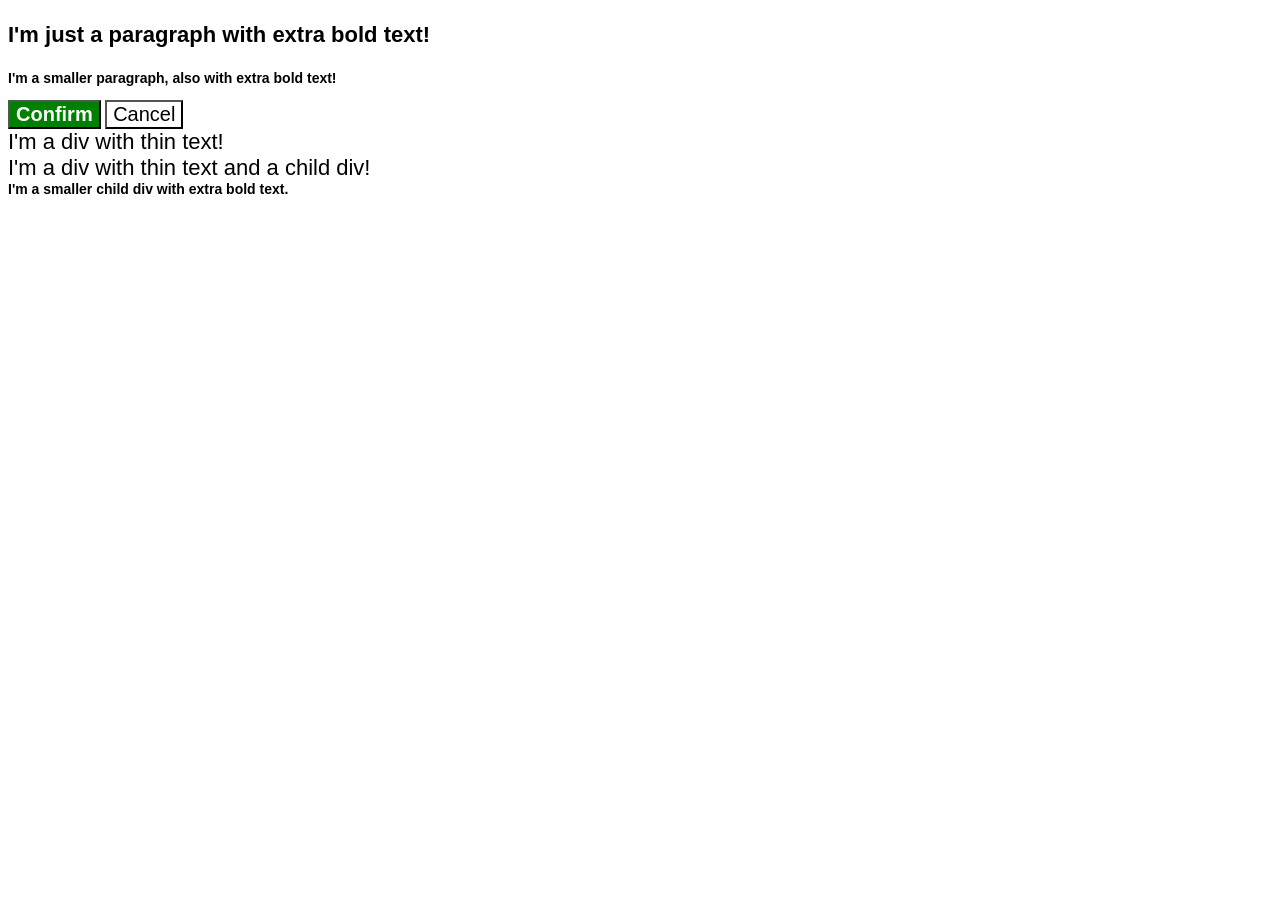
<file: foundations/cascade/01-cascade-fix/index.html>
<!DOCTYPE html>
<html lang="en">
  <head>
    <meta charset="UTF-8">
    <meta http-equiv="X-UA-Compatible" content="IE=edge">
    <meta name="viewport" content="width=device-width, initial-scale=1.0">
    <title>Fix the Cascade</title>
    <link rel="stylesheet" href="style.css">
  </head>

  <!------------------------------------->

  <body>

    <p class="para">I'm just a paragraph with extra bold text!</p>
    <p class="para small-para">I'm a smaller paragraph, also with extra bold text!</p>



    <button id="confirm-button" class="button confirm">Confirm</button>
    <button id="cancel-button" class="button cancel">Cancel</button>



    <div class="text">I'm a div with thin text!</div>
    <div class="text">I'm a div with thin text and a child div!



    <div class="text child">I'm a smaller child div with extra bold text.</div>

    </div>
  </body>

  <!--
</html>
</file>
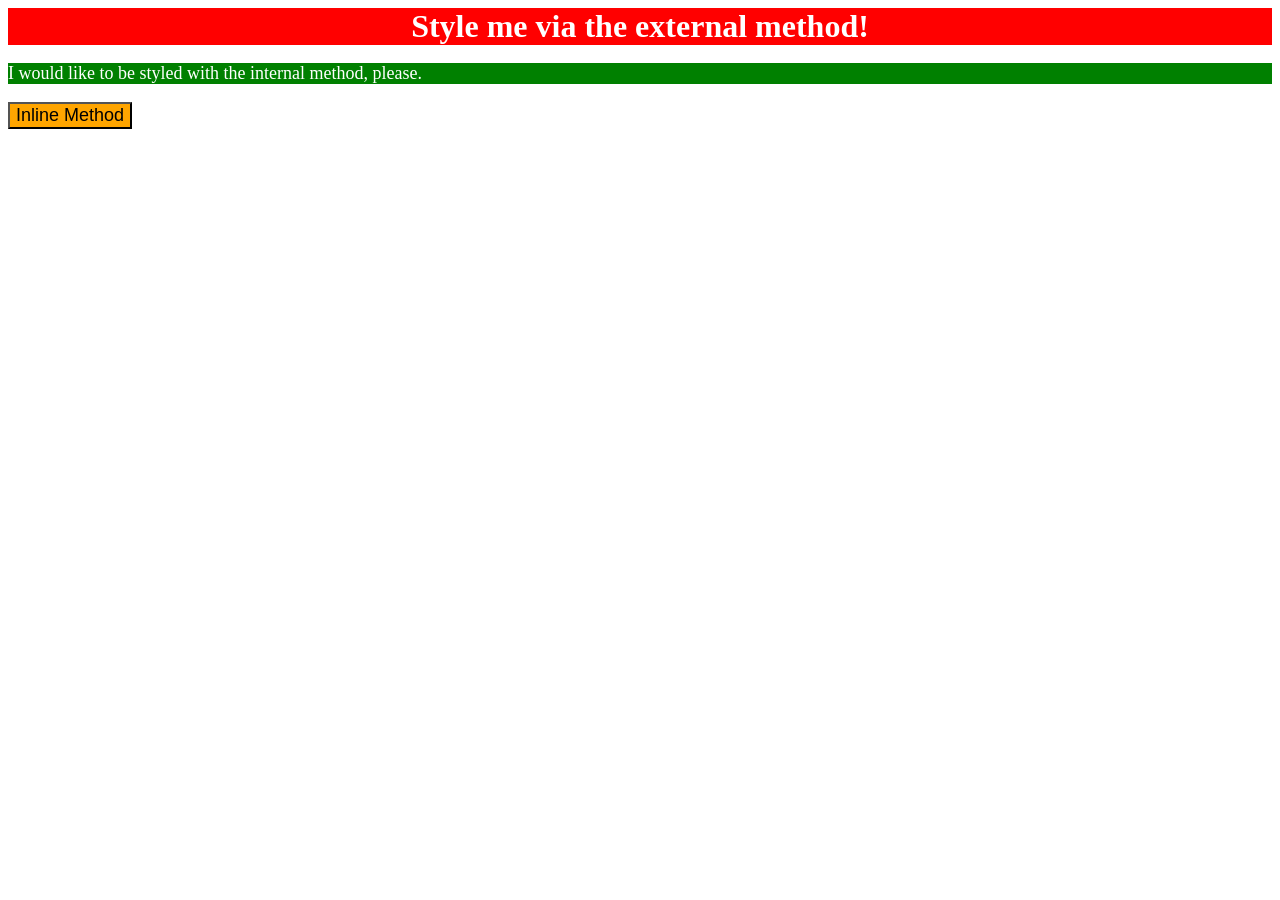
<file: foundations/intro-to-css/01-css-methods/index.html>
<!DOCTYPE html>
<html lang="en">

  <head>
    <meta charset="UTF-8">
    <meta http-equiv="X-UA-Compatible" content="IE=edge">
    <meta name="viewport" content="width=device-width, initial-scale=1.0">
    <link rel="stylesheet" href="styles.css">
    <title>Methods for Adding CSS</title>

    <!--style="background-color: green; color: white; font-size: 18px-->

    <style>
      p {
        background-color: green;
        color: white;
        font-size: 18px;
      }
    </style>
    

  </head>

  <body>

    <div>Style me via the external method!</div>
    <p>I would like to be styled with the internal method, please.</p>
    <button style="background-color: orange; font-size: 18px;">Inline Method</button>

  </body>
</html>
</file>
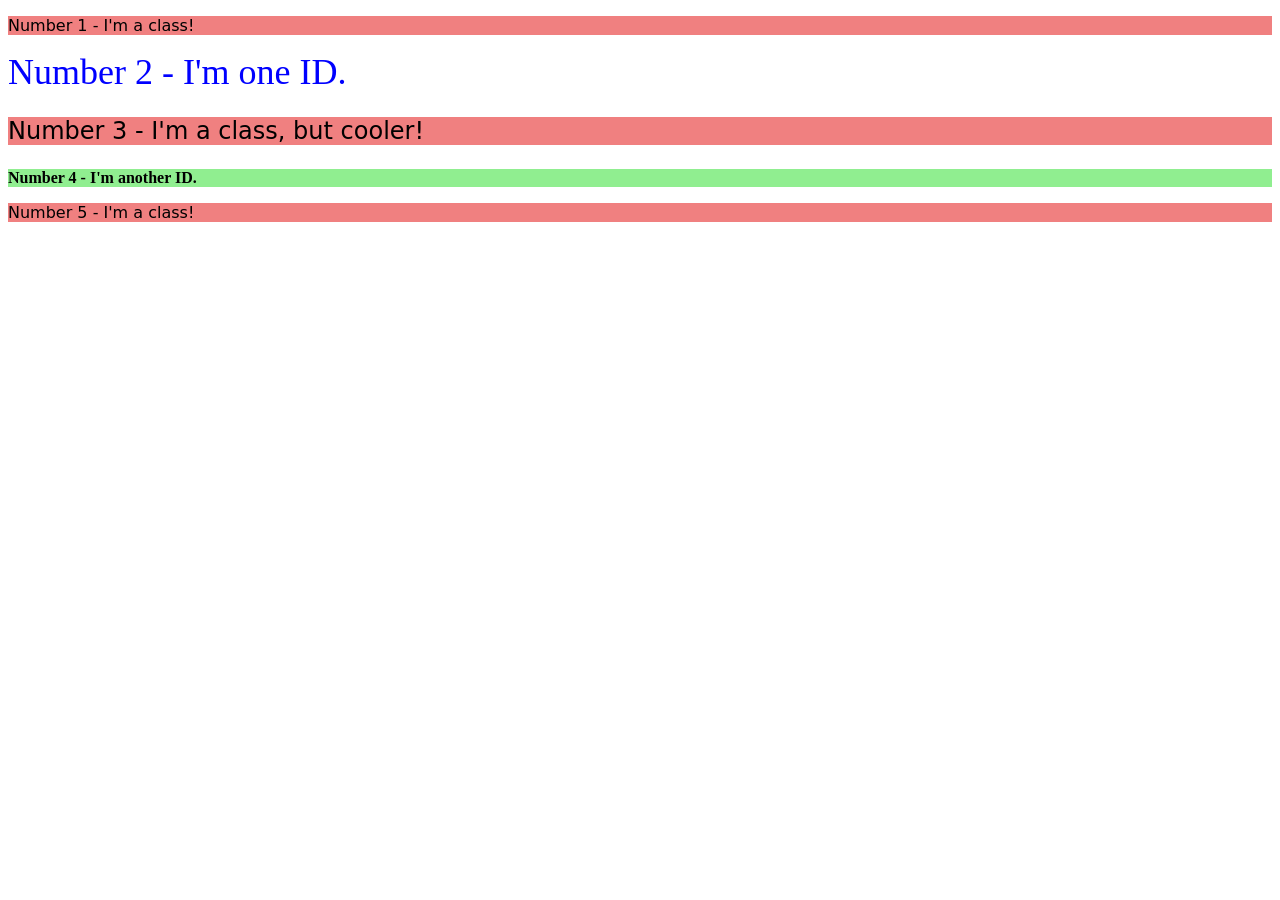
<file: foundations/intro-to-css/02-class-id-selectors/index.html>
<!DOCTYPE html>
<html lang="en">
  <head>
    <meta charset="UTF-8">
    <meta http-equiv="X-UA-Compatible" content="IE=edge">
    <meta name="viewport" content="width=device-width, initial-scale=1.0">
    <title>Class and ID Selectors</title>
    <link rel="stylesheet" href="style.css">
  </head>
  <body>
    <p class="odd">Number 1 - I'm a class!</p>
    <div id="two">Number 2 - I'm one ID.</div>
    <p class="odd" id="three">Number 3 - I'm a class, but cooler!</p>
    <div id="four">Number 4 - I'm another ID.</div>
    <p class="odd">Number 5 - I'm a class!</p>
  </body>
</html>
</file>
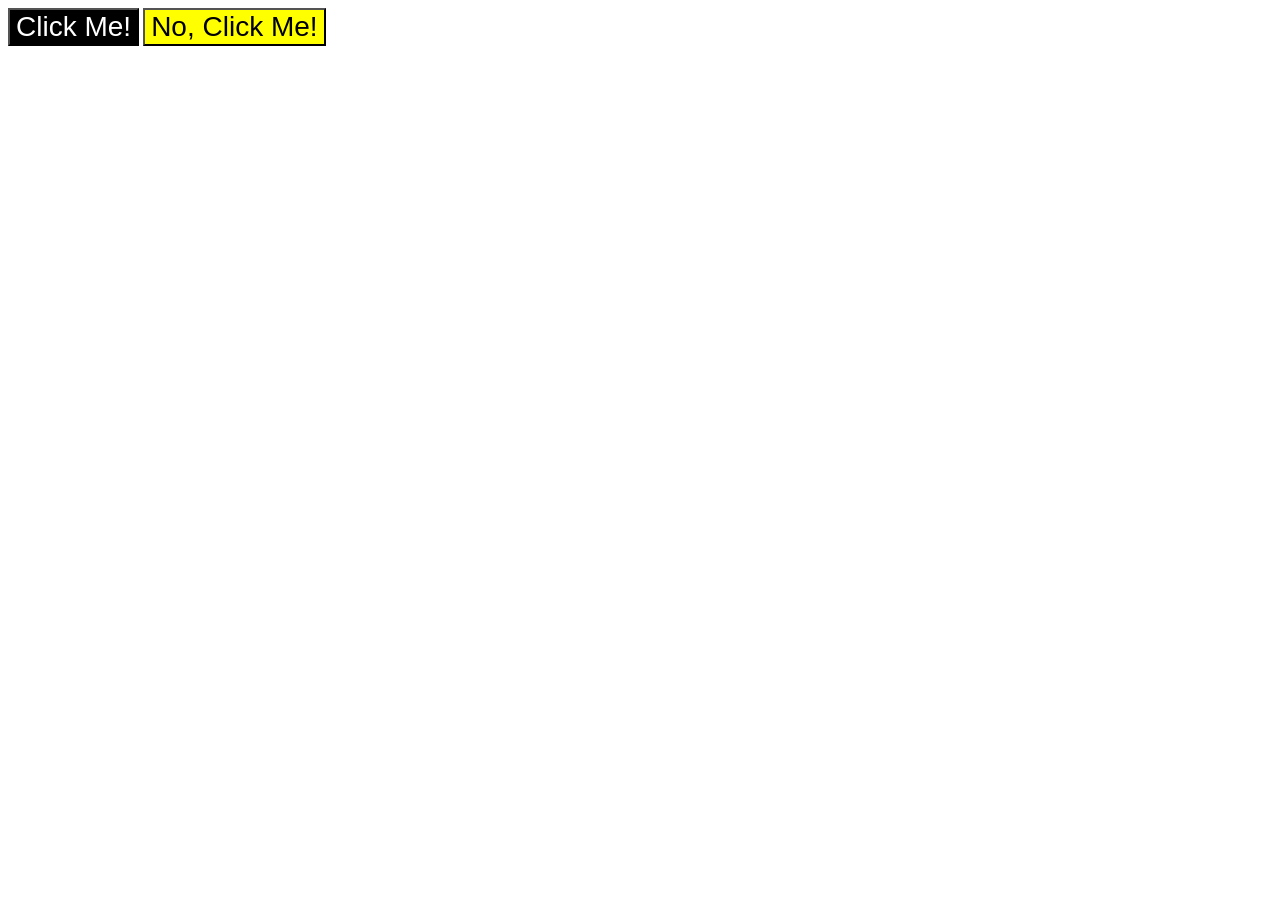
<file: foundations/intro-to-css/03-grouping-selectors/index.html>
<!DOCTYPE html>
<html lang="en">
  <head>
    <meta charset="UTF-8">
    <meta http-equiv="X-UA-Compatible" content="IE=edge">
    <meta name="viewport" content="width=device-width, initial-scale=1.0">
    <title>Grouping Selectors</title>
    <link rel="stylesheet" href="style.css">
  </head>
  <body>
    <button class="b1">Click Me!</button>
    <button class="b2">No, Click Me!</button>
  </body>
</html>
</file>
<file: foundations/cascade/01-cascade-fix/style.css>
body {
  font-family: Arial, Helvetica, sans-serif;
}

.para,
.small-para {
  color: hsl(0, 0%, 0%);
  font-weight: 800;
}

.para {
  font-size: 22px;
}

.small-para {
  font-size: 14px;
  font-weight: 800;
}

#confirm-button {
  background: green;
  color: white;
  font-weight: bold;
} 

.button {
  background-color: rgb(255, 255, 255);
  color: rgb(0, 0, 0);
  font-size: 20px;
}

.text {
  color: rgb(0, 0, 0);
  font-weight: 100;
  font-size: 22px;
}

.text.child {
  color: rgb(0, 0, 0);
  font-weight: 800;
  font-size: 14px;
}

div .child {
  color: rgb(0, 0, 0);
  font-weight: 800;
  font-size: 14px;
}
</file>
<file: foundations/intro-to-css/01-css-methods/styles.css>
div {

    background-color: red;
    color: white;
    font-size: 32px;
    text-align: center;
    font-weight: bold;

}
</file>
<file: foundations/intro-to-css/02-class-id-selectors/style.css>
/* Add CSS Styling */

.odd {

    background-color: lightcoral;
    font-family: Verdana, dejaVu Sans, sans-serif;

}

#two {

    color: blue;
    font-size: 36px;

}

#three {

    font-size: 24px;

}

#four {

    background-color: lightgreen;
    font-weight: bold;

}
</file>
<file: foundations/intro-to-css/03-grouping-selectors/style.css>
/* Add CSS Styling */

.b1 {

    background-color: black;
    color: white;
}

.b2 {

    background-color: yellow;

}

.b1, .b2 {

    font-size: 28px;
    font-family: Helvetica, 'Times New Roman', sans-serif;

}
</file>
